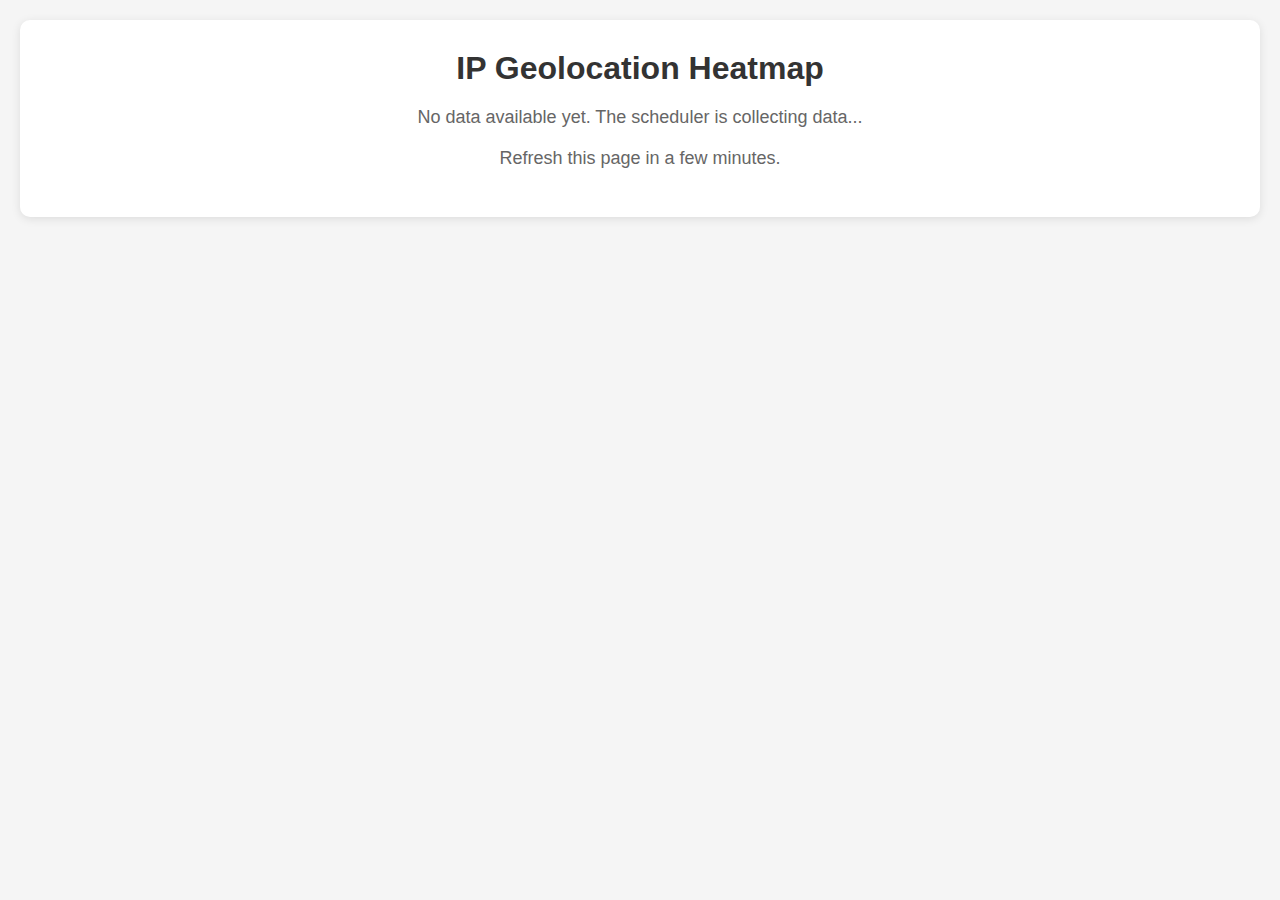
<file: templates/no_data.html>
<!DOCTYPE html>
<html>
<head>
    <title>IP Geolocation Heatmap</title>
    <link rel="stylesheet" href="/static/css/style.css">
</head>
<body>
    <div class="container">
        <h1>IP Geolocation Heatmap</h1>
        <p class="message">No data available yet. The scheduler is collecting data...</p>
        <p class="message">Refresh this page in a few minutes.</p>
    </div>
</body>
</html>
</file>
<file: static/css/style.css>
body {
    font-family: Arial, sans-serif;
    max-width: 1600px;
    margin: 0 auto;
    padding: 20px;
    background-color: #f5f5f5;
}

.header {
    background: white;
    padding: 20px;
    border-radius: 10px;
    box-shadow: 0 2px 10px rgba(0, 0, 0, 0.1);
    margin-bottom: 20px;
}

h1 {
    color: #333;
    margin: 0 0 20px 0;
}

.stats {
    display: flex;
    justify-content: space-around;
    flex-wrap: wrap;
    gap: 15px;
}

.stat-box {
    background: #f8f9fa;
    padding: 15px 25px;
    border-radius: 8px;
    border-left: 4px solid #007bff;
}

.stat-label {
    font-size: 14px;
    color: #666;
    text-transform: uppercase;
}

.stat-value {
    font-size: 28px;
    font-weight: bold;
    color: #333;
    margin-top: 5px;
}

.map-container {
    background: white;
    padding: 20px;
    border-radius: 10px;
    box-shadow: 0 2px 10px rgba(0, 0, 0, 0.1);
    text-align: center;
}

.map-container img {
    max-width: 100%;
    height: auto;
    border-radius: 5px;
}

.footer {
    text-align: center;
    margin-top: 20px;
    color: #666;
    font-size: 14px;
}

.table-container {
    background: white;
    padding: 20px;
    border-radius: 10px;
    box-shadow: 0 2px 10px rgba(0, 0, 0, 0.1);
    margin-top: 20px;
    max-height: 400px;
    overflow-y: auto;
}

table {
    width: 100%;
    border-collapse: collapse;
}

th,
td {
    padding: 12px;
    text-align: left;
    border-bottom: 1px solid #ddd;
}

th {
    background-color: #f8f9fa;
    font-weight: bold;
    position: sticky;
    top: 0;
}

tr:hover {
    background-color: #f5f5f5;
}

.container {
    background: white;
    padding: 30px;
    border-radius: 10px;
    box-shadow: 0 2px 10px rgba(0, 0, 0, 0.1);
    text-align: center;
}

.message {
    color: #666;
    font-size: 18px;
    margin-top: 20px;
}
</file>
